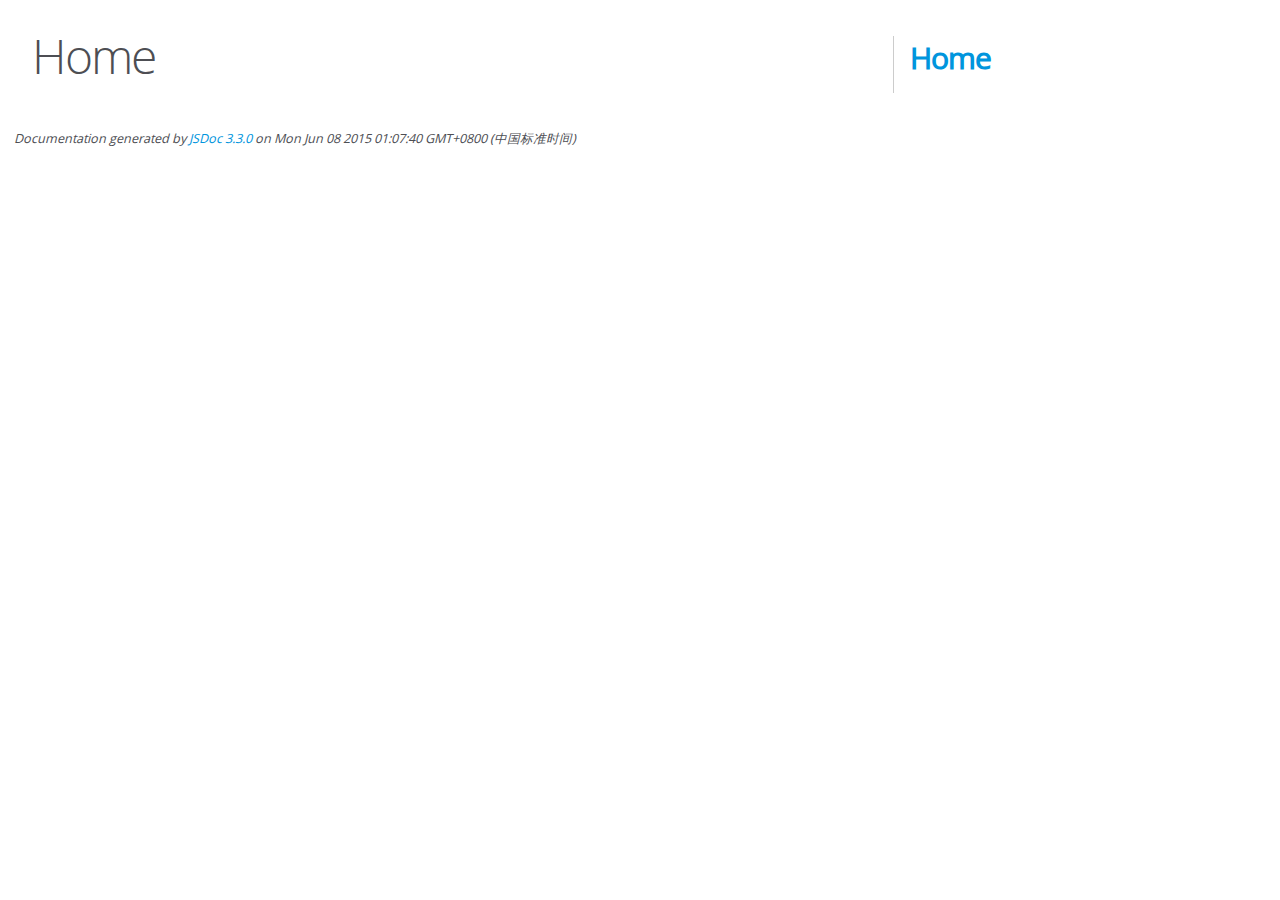
<file: WebContent/editor/docs/index.html>
<!DOCTYPE html>
<html lang="en">
<head>
    <meta charset="utf-8">
    <title>JSDoc: Home</title>

    <script src="scripts/prettify/prettify.js"> </script>
    <script src="scripts/prettify/lang-css.js"> </script>
    <!--[if lt IE 9]>
      <script src="//html5shiv.googlecode.com/svn/trunk/html5.js"></script>
    <![endif]-->
    <link type="text/css" rel="stylesheet" href="styles/prettify-tomorrow.css">
    <link type="text/css" rel="stylesheet" href="styles/jsdoc-default.css">
</head>

<body>

<div id="main">

    <h1 class="page-title">Home</h1>

    



    


    <h3> </h3>










    









</div>

<nav>
    <h2><a href="index.html">Home</a></h2>
</nav>

<br class="clear">

<footer>
    Documentation generated by <a href="https://github.com/jsdoc3/jsdoc">JSDoc 3.3.0</a> on Mon Jun 08 2015 01:07:40 GMT+0800 (中国标准时间)
</footer>

<script> prettyPrint(); </script>
<script src="scripts/linenumber.js"> </script>
</body>
</html>
</file>
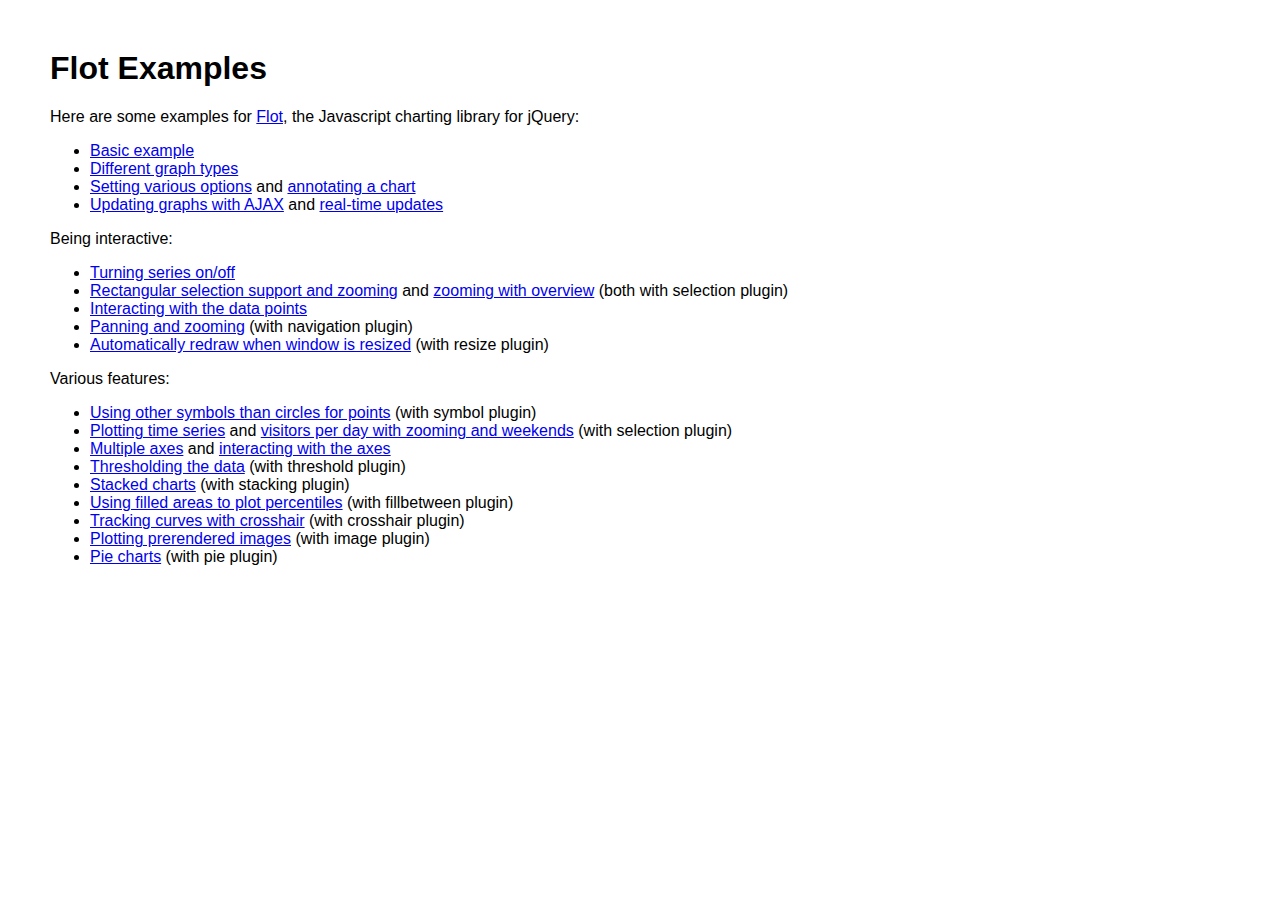
<file: WebContent/lib/flot/examples/index.html>
<!DOCTYPE HTML PUBLIC "-//W3C//DTD HTML 4.01 Transitional//EN" "http://www.w3.org/TR/html4/loose.dtd">
<html>
 <head>
    <meta http-equiv="Content-Type" content="text/html; charset=utf-8">
    <title>Flot Examples</title>
    <link href="layout.css" rel="stylesheet" type="text/css">
 </head>
 <body>
    <h1>Flot Examples</h1>

    <p>Here are some examples for <a href="http://code.google.com/p/flot/">Flot</a>, the Javascript charting library for jQuery:</p>

    <ul>
      <li><a href="basic.html">Basic example</a></li>
      <li><a href="graph-types.html">Different graph types</a></li>
      <li><a href="setting-options.html">Setting various options</a> and <a href="annotating.html">annotating a chart</a></li>
      <li><a href="ajax.html">Updating graphs with AJAX</a> and <a href="realtime.html">real-time updates</a></li>
    </ul>

    <p>Being interactive:</p>
    
    <ul>
      <li><a href="turning-series.html">Turning series on/off</a></li>
      <li><a href="selection.html">Rectangular selection support and zooming</a> and <a href="zooming.html">zooming with overview</a> (both with selection plugin)</li>
      <li><a href="interacting.html">Interacting with the data points</a></li>
      <li><a href="navigate.html">Panning and zooming</a> (with navigation plugin)</li>
      <li><a href="resize.html">Automatically redraw when window is resized</a> (with resize plugin)</li>
    </ul>

    <p>Various features:</p>
    
    <ul>
      <li><a href="symbols.html">Using other symbols than circles for points</a> (with symbol plugin)</li>
      <li><a href="time.html">Plotting time series</a> and <a href="visitors.html">visitors per day with zooming and weekends</a> (with selection plugin)</li>
      <li><a href="multiple-axes.html">Multiple axes</a> and <a href="interacting-axes.html">interacting with the axes</a></li>
      <li><a href="thresholding.html">Thresholding the data</a> (with threshold plugin)</li>
      <li><a href="stacking.html">Stacked charts</a> (with stacking plugin)</li>
      <li><a href="percentiles.html">Using filled areas to plot percentiles</a> (with fillbetween plugin)</li>
      <li><a href="tracking.html">Tracking curves with crosshair</a> (with crosshair plugin)</li>
      <li><a href="image.html">Plotting prerendered images</a> (with image plugin)</li>
      <li><a href="pie.html">Pie charts</a> (with pie plugin)</li>
    </ul>
 </body>
</html>
</file>
<file: WebContent/editor/docs/styles/prettify-tomorrow.css>
/* Tomorrow Theme */
/* Original theme - https://github.com/chriskempson/tomorrow-theme */
/* Pretty printing styles. Used with prettify.js. */
/* SPAN elements with the classes below are added by prettyprint. */
/* plain text */
.pln {
  color: #4d4d4c; }

@media screen {
  /* string content */
  .str {
    color: #718c00; }

  /* a keyword */
  .kwd {
    color: #8959a8; }

  /* a comment */
  .com {
    color: #8e908c; }

  /* a type name */
  .typ {
    color: #4271ae; }

  /* a literal value */
  .lit {
    color: #f5871f; }

  /* punctuation */
  .pun {
    color: #4d4d4c; }

  /* lisp open bracket */
  .opn {
    color: #4d4d4c; }

  /* lisp close bracket */
  .clo {
    color: #4d4d4c; }

  /* a markup tag name */
  .tag {
    color: #c82829; }

  /* a markup attribute name */
  .atn {
    color: #f5871f; }

  /* a markup attribute value */
  .atv {
    color: #3e999f; }

  /* a declaration */
  .dec {
    color: #f5871f; }

  /* a variable name */
  .var {
    color: #c82829; }

  /* a function name */
  .fun {
    color: #4271ae; } }
/* Use higher contrast and text-weight for printable form. */
@media print, projection {
  .str {
    color: #060; }

  .kwd {
    color: #006;
    font-weight: bold; }

  .com {
    color: #600;
    font-style: italic; }

  .typ {
    color: #404;
    font-weight: bold; }

  .lit {
    color: #044; }

  .pun, .opn, .clo {
    color: #440; }

  .tag {
    color: #006;
    font-weight: bold; }

  .atn {
    color: #404; }

  .atv {
    color: #060; } }
/* Style */
/*
pre.prettyprint {
  background: white;
  font-family: Consolas, Monaco, 'Andale Mono', monospace;
  font-size: 12px;
  line-height: 1.5;
  border: 1px solid #ccc;
  padding: 10px; }
*/

/* Specify class=linenums on a pre to get line numbering */
ol.linenums {
  margin-top: 0;
  margin-bottom: 0; }

/* IE indents via margin-left */
li.L0,
li.L1,
li.L2,
li.L3,
li.L4,
li.L5,
li.L6,
li.L7,
li.L8,
li.L9 {
  /* */ }

/* Alternate shading for lines */
li.L1,
li.L3,
li.L5,
li.L7,
li.L9 {
  /* */ }
</file>
<file: WebContent/editor/docs/styles/jsdoc-default.css>
@font-face {
    font-family: 'Open Sans';
    font-weight: normal;
    font-style: normal;
    src: url('../fonts/OpenSans-Regular-webfont.eot');
    src:
        local('Open Sans'),
        local('OpenSans'),
        url('../fonts/OpenSans-Regular-webfont.eot?#iefix') format('embedded-opentype'),
        url('../fonts/OpenSans-Regular-webfont.woff') format('woff'),
        url('../fonts/OpenSans-Regular-webfont.svg#open_sansregular') format('svg');
}

@font-face {
    font-family: 'Open Sans Light';
    font-weight: normal;
    font-style: normal;
    src: url('../fonts/OpenSans-Light-webfont.eot');
    src:
        local('Open Sans Light'),
        local('OpenSans Light'),
        url('../fonts/OpenSans-Light-webfont.eot?#iefix') format('embedded-opentype'),
        url('../fonts/OpenSans-Light-webfont.woff') format('woff'),
        url('../fonts/OpenSans-Light-webfont.svg#open_sanslight') format('svg');
}

html
{
    overflow: auto;
    background-color: #fff;
    font-size: 14px;
}

body
{
    font-family: 'Open Sans', sans-serif;
    line-height: 1.5;
    color: #4d4e53;
    background-color: white;
}

a, a:visited, a:active {
    color: #0095dd;
    text-decoration: none;
}

a:hover {
    text-decoration: underline;
}

header
{
    display: block;
    padding: 0px 4px;
}

tt, code, kbd, samp {
    font-family: Consolas, Monaco, 'Andale Mono', monospace;
}

.class-description {
    font-size: 130%;
    line-height: 140%;
    margin-bottom: 1em;
    margin-top: 1em;
}

.class-description:empty {
    margin: 0;
}

#main {
    float: left;
    width: 70%;
}

article dl {
    margin-bottom: 40px;
}

section
{
    display: block;
    background-color: #fff;
    padding: 12px 24px;
    border-bottom: 1px solid #ccc;
    margin-right: 30px;
}

.variation {
    display: none;
}

.signature-attributes {
    font-size: 60%;
    color: #aaa;
    font-style: italic;
    font-weight: lighter;
}

nav
{
    display: block;
    float: right;
    margin-top: 28px;
    width: 30%;
    box-sizing: border-box;
    border-left: 1px solid #ccc;
    padding-left: 16px;
}

nav ul {
    font-family: 'Lucida Grande', 'Lucida Sans Unicode', arial, sans-serif;
    font-size: 100%;
    line-height: 17px;
    padding: 0;
    margin: 0;
    list-style-type: none;
}

nav ul a, nav ul a:visited, nav ul a:active {
    font-family: Consolas, Monaco, 'Andale Mono', monospace;
    line-height: 18px;
    color: #4D4E53;
}

nav h3 {
    margin-top: 12px;
}

nav li {
    margin-top: 6px;
}

footer {
    display: block;
    padding: 6px;
    margin-top: 12px;
    font-style: italic;
    font-size: 90%;
}

h1, h2, h3, h4 {
    font-weight: 200;
    margin: 0;
}

h1
{
    font-family: 'Open Sans Light', sans-serif;
    font-size: 48px;
    letter-spacing: -2px;
    margin: 12px 24px 20px;
}

h2, h3
{
    font-size: 30px;
    font-weight: 700;
    letter-spacing: -1px;
    margin-bottom: 12px;
}

h4
{
    font-size: 18px;
    letter-spacing: -0.33px;
    margin-bottom: 12px;
    color: #4d4e53;
}

h5, .container-overview .subsection-title
{
    font-size: 120%;
    font-weight: bold;
    letter-spacing: -0.01em;
    margin: 8px 0 3px 0;
}

h6
{
    font-size: 100%;
    letter-spacing: -0.01em;
    margin: 6px 0 3px 0;
    font-style: italic;
}

.ancestors { color: #999; }
.ancestors a
{
    color: #999 !important;
    text-decoration: none;
}

.clear
{
    clear: both;
}

.important
{
    font-weight: bold;
    color: #950B02;
}

.yes-def {
    text-indent: -1000px;
}

.type-signature {
    color: #aaa;
}

.name, .signature {
    font-family: Consolas, Monaco, 'Andale Mono', monospace;
}

.details { margin-top: 14px; border-left: 2px solid #DDD; }
.details dt { width: 120px; float: left; padding-left: 10px;  padding-top: 6px; }
.details dd { margin-left: 70px; }
.details ul { margin: 0; }
.details ul { list-style-type: none; }
.details li { margin-left: 30px; padding-top: 6px; }
.details pre.prettyprint { margin: 0 }
.details .object-value { padding-top: 0; }

.description {
    margin-bottom: 1em;
    margin-top: 1em;
}

.code-caption
{
    font-style: italic;
    font-size: 107%;
    margin: 0;
}

.prettyprint
{
    border: 1px solid #ddd;
    width: 80%;
    overflow: auto;
}

.prettyprint.source {
    width: inherit;
}

.prettyprint code
{
    font-size: 100%;
    line-height: 18px;
    display: block;
    padding: 4px 12px;
    margin: 0;
    background-color: #fff;
    color: #4D4E53;
}

.prettyprint code span.line
{
  display: inline-block;
}

.prettyprint.linenums
{
  padding-left: 70px;
  -webkit-user-select: none;
  -moz-user-select: none;
  -ms-user-select: none;
  user-select: none;
}

.prettyprint.linenums ol
{
  padding-left: 0;
}

.prettyprint.linenums li
{
  border-left: 3px #ddd solid;
}

.prettyprint.linenums li.selected,
.prettyprint.linenums li.selected *
{
  background-color: lightyellow;
}

.prettyprint.linenums li *
{
  -webkit-user-select: text;
  -moz-user-select: text;
  -ms-user-select: text;
  user-select: text;
}

.params, .props
{
    border-spacing: 0;
    border: 0;
    border-collapse: collapse;
}

.params .name, .props .name, .name code {
    color: #4D4E53;
    font-family: Consolas, Monaco, 'Andale Mono', monospace;
    font-size: 100%;
}

.params td, .params th, .props td, .props th
{
    border: 1px solid #ddd;
    margin: 0px;
    text-align: left;
    vertical-align: top;
    padding: 4px 6px;
    display: table-cell;
}

.params thead tr, .props thead tr
{
    background-color: #ddd;
    font-weight: bold;
}

.params .params thead tr, .props .props thead tr
{
    background-color: #fff;
    font-weight: bold;
}

.params th, .props th { border-right: 1px solid #aaa; }
.params thead .last, .props thead .last { border-right: 1px solid #ddd; }

.params td.description > p:first-child,
.props td.description > p:first-child
{
    margin-top: 0;
    padding-top: 0;
}

.params td.description > p:last-child,
.props td.description > p:last-child
{
    margin-bottom: 0;
    padding-bottom: 0;
}

.disabled {
    color: #454545;
}
</file>
<file: WebContent/lib/flot/examples/layout.css>
body {
  font-family: sans-serif;
  font-size: 16px;
  margin: 50px;
  max-width: 800px;
}
</file>
